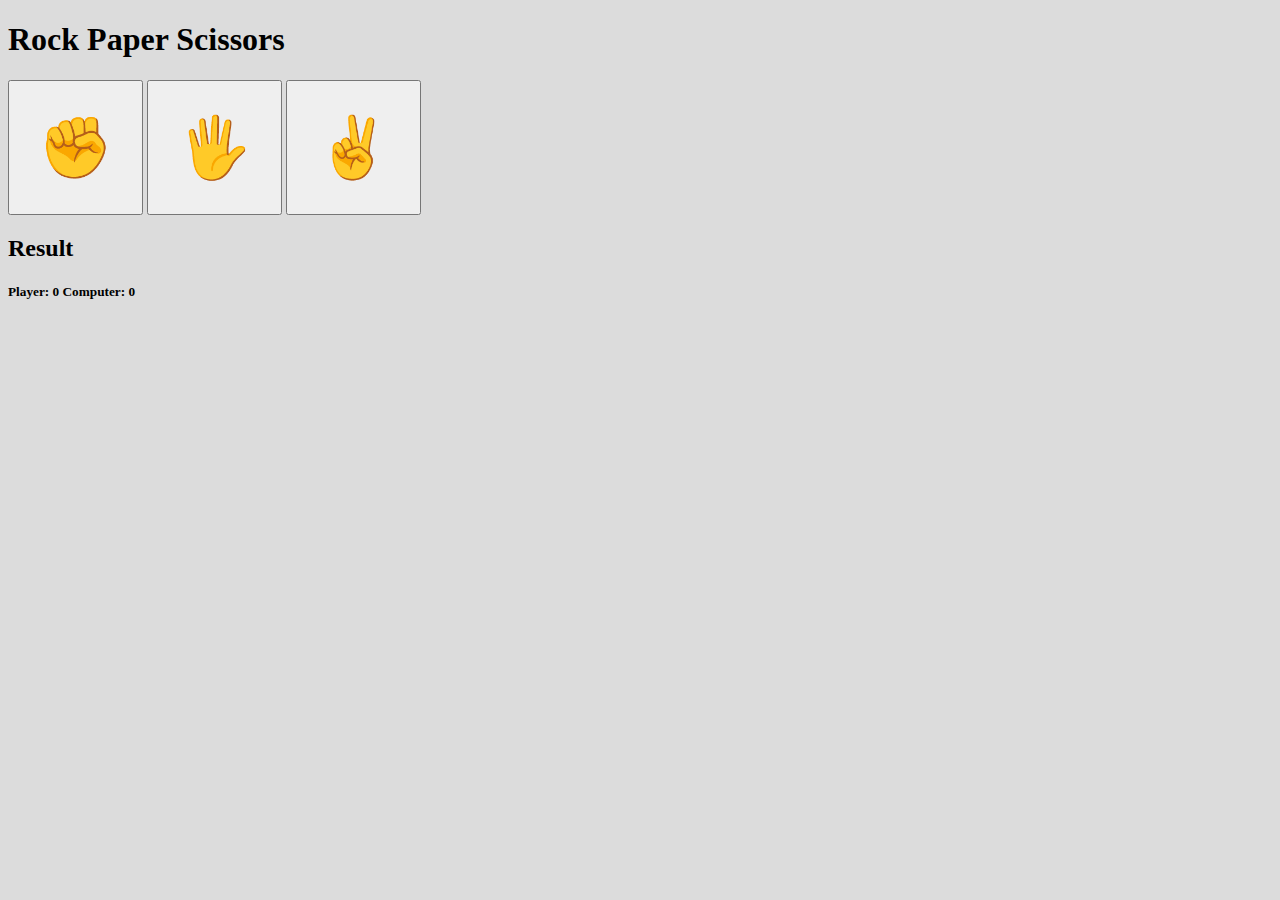
<file: index.html>
<!DOCTYPE html>
<html lang="en">
    <meta charset="UTF-8" />
    <meta http-equiv="X-UA-Compatible" content="IE=edge" />
    <meta name="viewport" content="width=device-width, initial-scale=1.0" />
    <title>Rock Paper Scissors</title>
    <script src="app.js" defer></script>
    <link rel="stylesheet" href="style.css">
    <link
      href="https://cdn.jsdelivr.net/npm/bootstrap@5.3.0-alpha1/dist/css/bootstrap.min.css"
      rel="stylesheet"
      integrity="sha384-GLhlTQ8iRABdZLl6O3oVMWSktQOp6b7In1Zl3/Jr59b6EGGoI1aFkw7cmDA6j6gD"
      crossorigin="anonymous"
    />
  </head>
  <body style="background-color: gainsboro;">
    <h1 class="text-center my-5">Rock Paper Scissors</h1>
    <div id="game" class="d-flex justify-content-center gap-4">
      <button id="rock" class="btn btn-secondary rps" style="font-size: 60px;">✊</button>
      <button id="paper" class="btn btn-secondary rps" style="font-size: 60px;">🖐️</button>
      <button id="scissors" class="btn btn-secondary rps" style="font-size: 60px;">✌️</button>
    </div>
    <div id="results">
      <h2 class="text-center my-5">Result</h2>
      <h5 class="text-center my-5" id="result"></h5>
      <h5 class="text-center my-5" id="score">Player: 0 Computer: 0</h5>
    </div>
    <script
      src="https://cdn.jsdelivr.net/npm/bootstrap@5.3.0-alpha1/dist/js/bootstrap.bundle.min.js"
      integrity="sha384-w76AqPfDkMBDXo30jS1Sgez6pr3x5MlQ1ZAGC+nuZB+EYdgRZgiwxhTBTkF7CXvN"
      crossorigin="anonymous"
    ></script>
  </body>
</html>
</file>
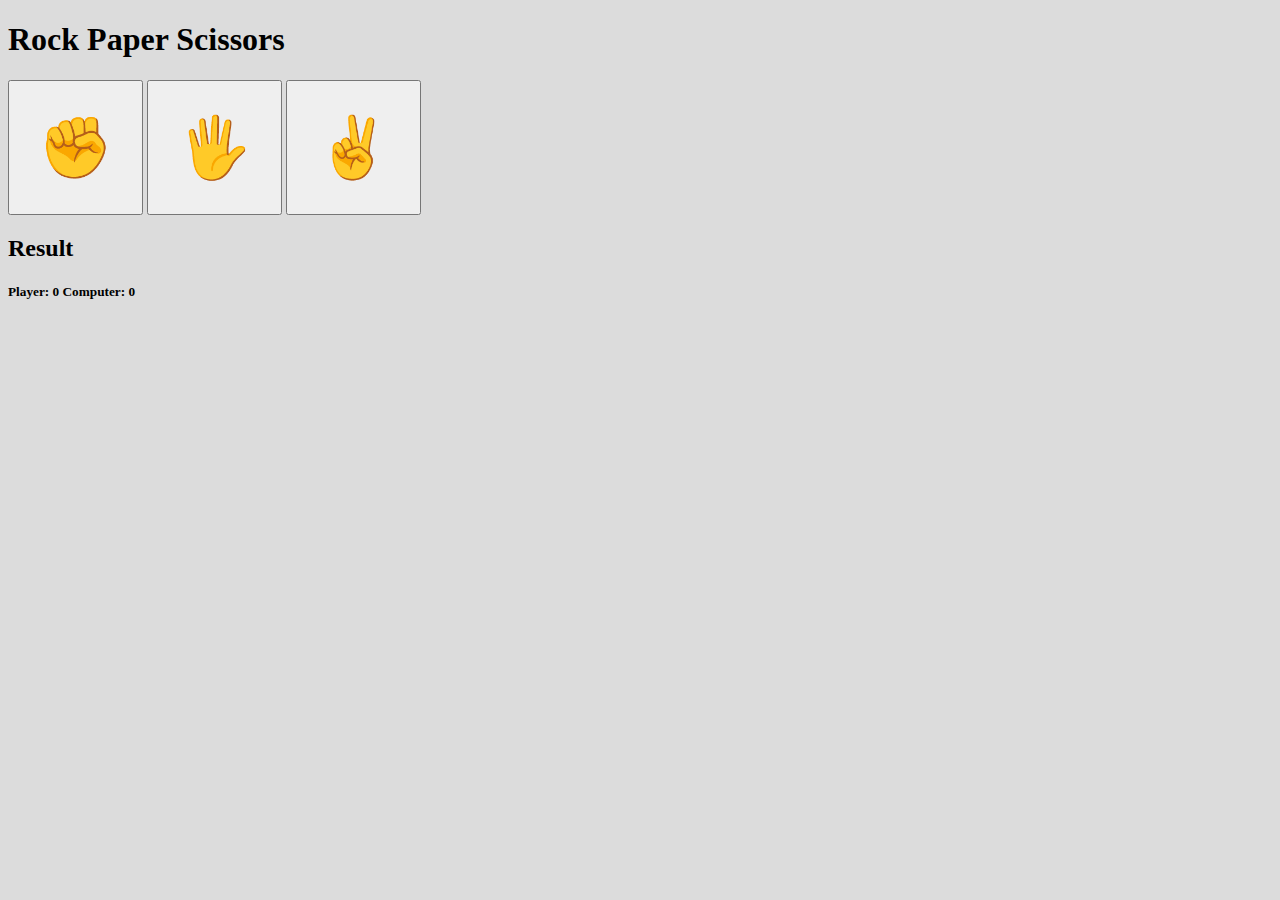
<file: rockpaperscissors.html>
<!DOCTYPE html>
<html lang="en">
    <meta charset="UTF-8" />
    <meta http-equiv="X-UA-Compatible" content="IE=edge" />
    <meta name="viewport" content="width=device-width, initial-scale=1.0" />
    <title>Rock Paper Scissors</title>
    <script src="rockpaperscissors.js" defer></script>
    <link rel="stylesheet" href="style.css">
    <link
      href="https://cdn.jsdelivr.net/npm/bootstrap@5.3.0-alpha1/dist/css/bootstrap.min.css"
      rel="stylesheet"
      integrity="sha384-GLhlTQ8iRABdZLl6O3oVMWSktQOp6b7In1Zl3/Jr59b6EGGoI1aFkw7cmDA6j6gD"
      crossorigin="anonymous"
    />
  </head>
  <body style="background-color: gainsboro;">
    <h1 class="text-center my-5">Rock Paper Scissors</h1>
    <div id="game" class="d-flex justify-content-center gap-4">
      <button id="rock" class="btn btn-secondary rps" style="font-size: 60px;">✊</button>
      <button id="paper" class="btn btn-secondary rps" style="font-size: 60px;">🖐️</button>
      <button id="scissors" class="btn btn-secondary rps" style="font-size: 60px;">✌️</button>
    </div>
    <div id="results">
      <h2 class="text-center my-5">Result</h2>
      <h5 class="text-center my-5" id="result"></h5>
      <h5 class="text-center my-5" id="score">Player: 0 Computer: 0</h5>
    </div>
    <script
      src="https://cdn.jsdelivr.net/npm/bootstrap@5.3.0-alpha1/dist/js/bootstrap.bundle.min.js"
      integrity="sha384-w76AqPfDkMBDXo30jS1Sgez6pr3x5MlQ1ZAGC+nuZB+EYdgRZgiwxhTBTkF7CXvN"
      crossorigin="anonymous"
    ></script>
  </body>
</html>
</file>
<file: style.css>
.rps {
    width: 15vh;
    height: 15vh;
}
</file>
